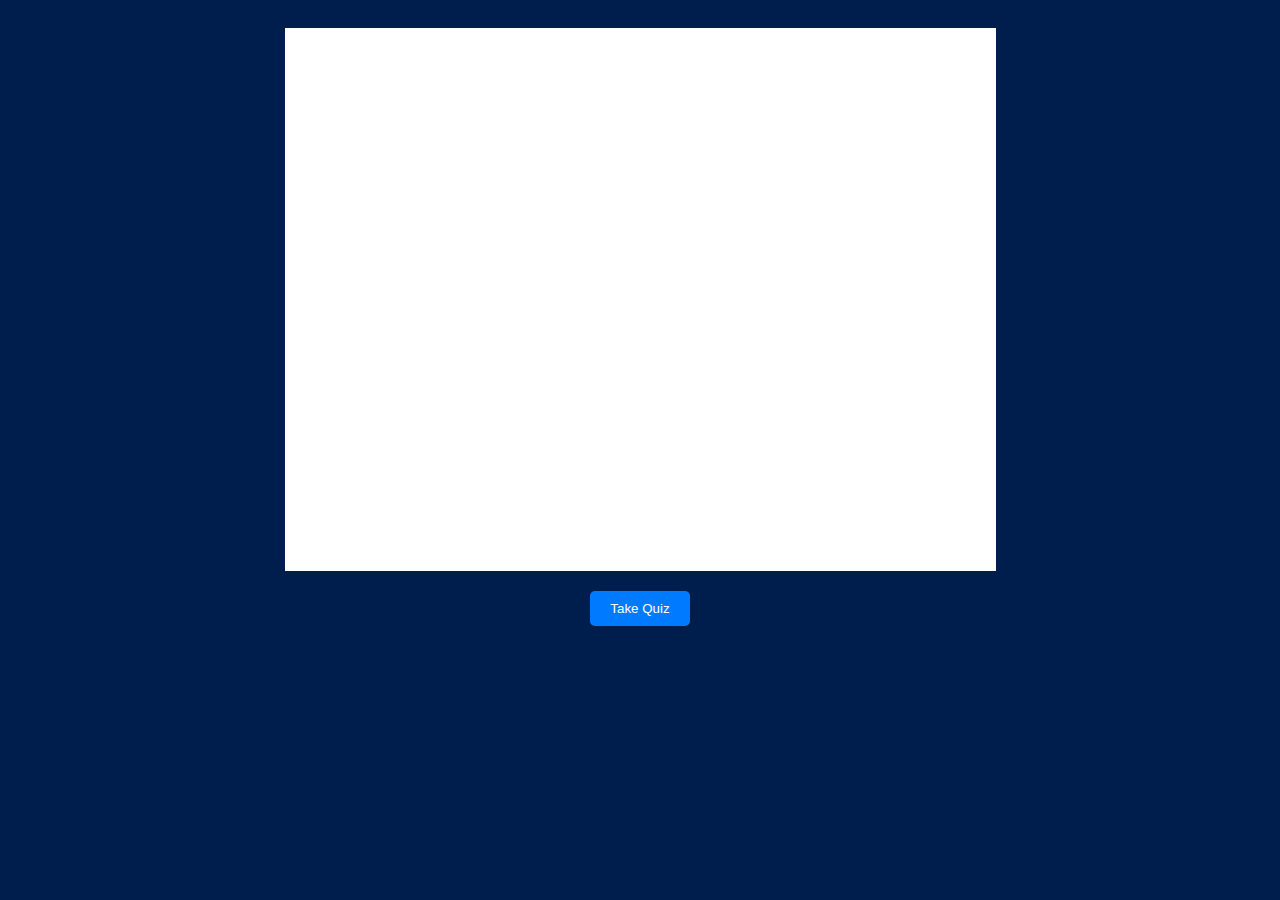
<file: index.html>
<!DOCTYPE html>

<head>
  <title>Quiz App</title>
  <style>
    body {
      background: #001e4d;
      padding: 20px;
    }

    .video {
      background: #fff;
      padding: 20px;
    }
  </style>
</head>

<body>
  <div class="container" style="text-align: center;">
    <div class="video" style="display: inline-block;">
      <iframe width="671" height="499" src="https://www.youtube.com/embed/ogpWoB4m-Ns"
        title="History of Periodic Table Animation" frameborder="0"
        allow="accelerometer; autoplay; clipboard-write; encrypted-media; gyroscope; picture-in-picture; web-share"
        allowfullscreen></iframe>
    </div>

    <a href="quiz.html" style="display: block; text-align: center; margin-top: 20px;">
      <button
        style="padding: 10px 20px; background: #007bff; color: #fff; border: none; border-radius: 5px; cursor: pointer;">Take
        Quiz</button>
    </a>
  </div>
</body>
</file>
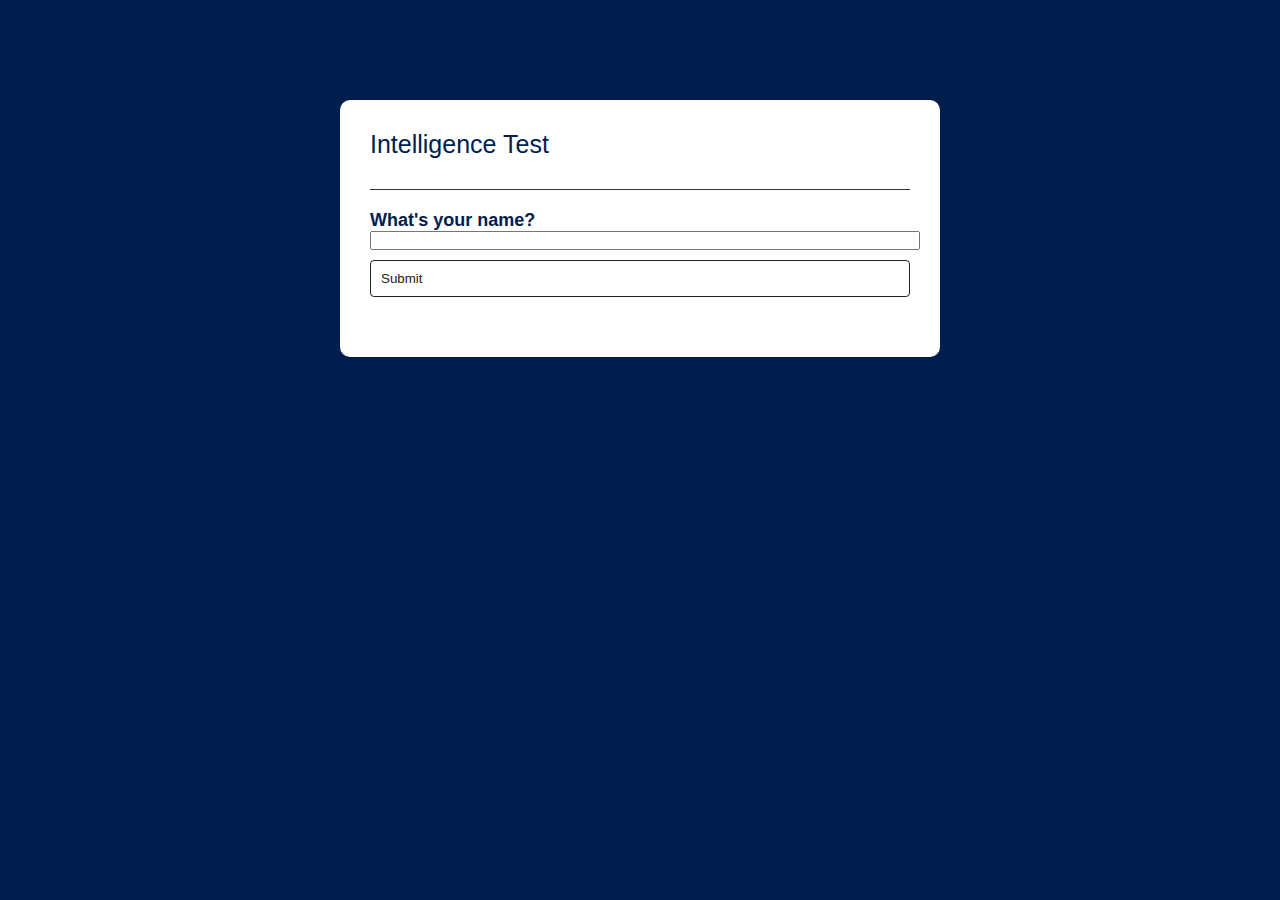
<file: quiz.html>
<!DOCTYPE html>
<html lang="en">

<head>
  <meta charset="UTF-8">
  <meta name="viewport" content="width=device-width, initial-scale=1.0">
  <title>Vihaan's Quiz App</title>
  <link rel="stylesheet" href="style.css">
</head>

<body>
  <div class="app">
    <h1 class="upp">Intelligence Test</h1>

    <div class="quiz">
      <h2 id="question">
        What's your name?
      </h2>
      <div id="answer-buttons">
        <input type="text" id="name-input" class="name-text">
        <button id="name-submit" class="btn">Submit</button>
      </div>
      <button id="next-btn" style="display: none;">Next</button>
    </div>
  </div>
  <script src="script.js"></script>
</body>

</html>
</file>
<file: style.css>
* {
  margin: 0;
  padding: 0;
  font-family: 'Poppins', sans-serif;
  box-sizing: border-box;
}

body {
  background: #001e4d;
}

.app {
  background: #fff;
  width: 90%;
  max-width: 600px;
  margin: 100px auto 0;
  border-radius: 10px;
  padding: 30px;
}

.upp {
  font-size: 25px;
  color: #001e4d;
  font-weight: 400;
  border-bottom: 1px solid #333;
  padding-bottom: 30px;
}

.quiz {
  padding: 20px 0;
}

.quiz h2 {
  font-size: 18px;
  color: #001e4d;
  font-weight: 600;
}

.btn {
  background: #fff;
  color: #222;
  font-weight: 500;
  width: 100%;
  border: 1px solid #222;
  padding: 10px;
  margin: 10px 0;
  text-align: left;
  border-radius: 4px;
  cursor: pointer;
  transition: all 0.3s;
}

.btn:hover:not([disabled]) {
  background: #222;
  color: #fff;
}

.btn:disabled {
  cursor: no-drop;
}

#next-btn {
  background: #001e4d;
  color: #fff;
  font-weight: 500;
  width: 150px;
  border: 0;
  padding: 10px;
  margin: 20px auto 0;
  border-radius: 4px;
  cursor: pointer;
  display: none;
}

.correct {
  background: #9aeabc;
}

.incorrect {
  background: #ff9393;
}

.uppbtn {
  padding: 10px 20px;
  background: #007bff;
  color: #fff;
  border: none;
  border-radius: 5px;
  cursor: pointer;
}

.name-text {
  width: calc(126% - 130px);
  margin-right: 10px;
}
</file>
